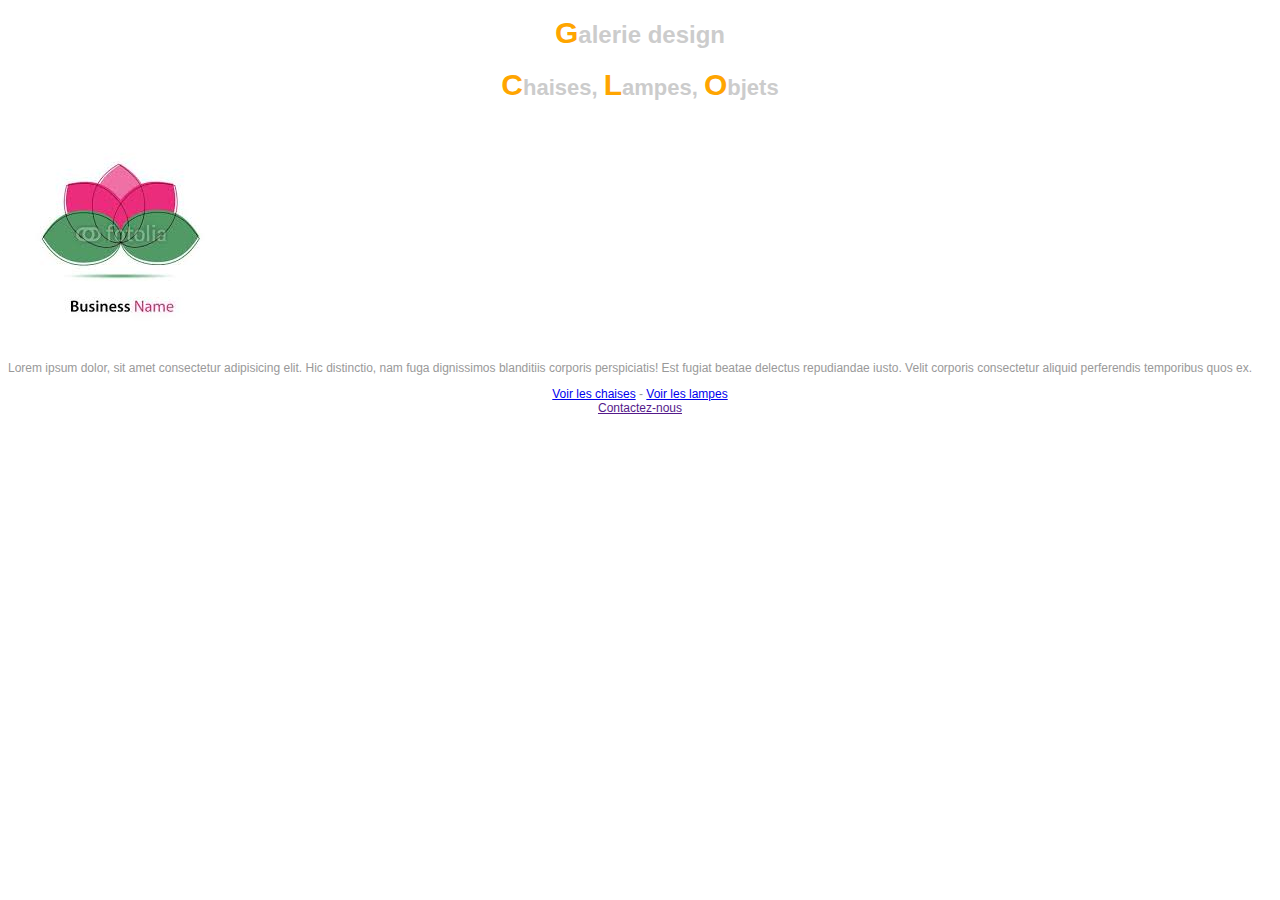
<file: exercice2/index.html>
<!DOCTYPE html>
<html lang="en">
  <head>
    <meta charset="UTF-8" />
    <meta http-equiv="X-UA-Compatible" content="IE=edge" />
    <meta name="viewport" content="width=device-width, initial-scale=1.0" />
    <title>Accueil</title>
    <link rel="stylesheet" href="css/style.css">
  </head>
  <body>
    <header>
      <h1> <span class="lettrine">G</span>alerie design</h1>
      <h2><span class="lettrine">C</span>haises, <span class="lettrine">L</span>ampes, <span class="lettrine">O</span>bjets</h2>

      <img src="img/logo.jpeg" alt="logo">
    </header>

    <main>
      <p>
        Lorem ipsum dolor, sit amet consectetur adipisicing elit. Hic
        distinctio, nam fuga dignissimos blanditiis corporis perspiciatis! Est
        fugiat beatae delectus repudiandae iusto. Velit corporis consectetur
        aliquid perferendis temporibus quos ex.
      </p>
    </main>

    <footer>
        <p class="anchor-paragraph">  
            <a href="pages/presentation.html">Voir les chaises</a>
             - 
             <a href="pages/tableau.html">Voir les lampes</a> <br>
            <a href="">Contactez-nous</a>
        </p>
        
    </footer>
  </body>
</html>
</file>
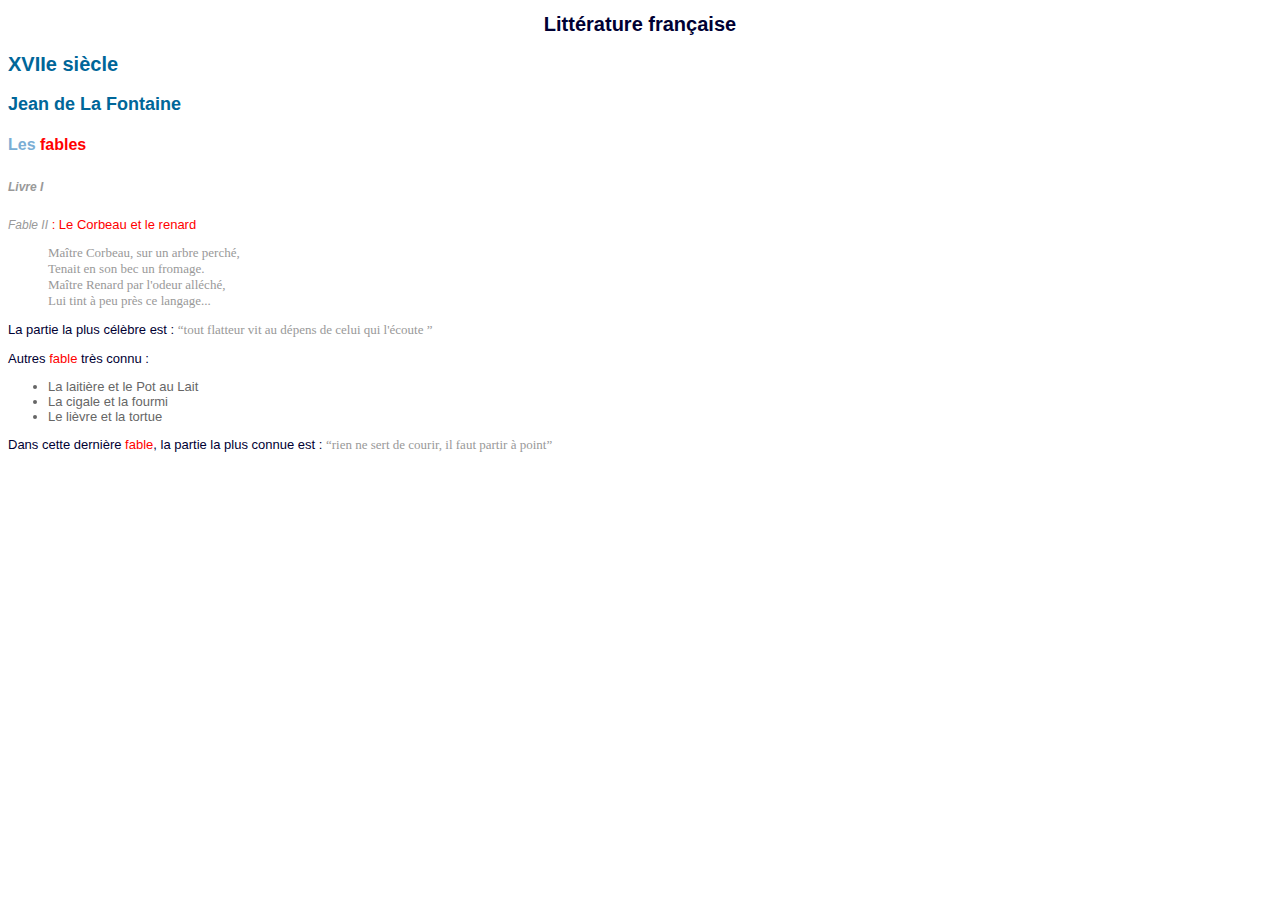
<file: exercice1/page1.html>
<!DOCTYPE html>
<html lang="en">
<head>
    <meta charset="UTF-8">
    <meta http-equiv="X-UA-Compatible" content="IE=edge">
    <meta name="viewport" content="width=device-width, initial-scale=1.0">
    <title>Page 1</title>
    <link rel="stylesheet" href="css/style.css">
</head>
<body>
    <h1>Littérature française</h1>
    <h2>XVIIe siècle</h2>
    <h3>Jean de La Fontaine</h3>
    <h4>Les <span style="color: red;">fables</span></h4>
    <h5> <em>Livre I</em> </h5>

    <p style="color: red;"> <em>Fable II</em> : Le Corbeau et le renard</p>
    <blockquote>
        Maître Corbeau, sur un arbre perché, <br>
        Tenait en son bec un fromage. <br>
        Maître Renard par l'odeur alléché, <br>
        Lui tint à peu près ce langage...
    </blockquote>
    <p>La partie la plus célèbre est : <q>tout flatteur vit au dépens de celui qui l'écoute </q> </p>
    
    <p>Autres <span style="color: red;">fable</span> très connu :</p>
    <ul>
        <li>La laitière et le Pot au Lait</li>
        <li>La cigale et la fourmi</li>
        <li>Le lièvre et la tortue</li>
    </ul>

    <p>Dans cette dernière <span style="color: red;">fable</span>, la partie la plus connue est : <q>rien ne sert de courir, il faut partir à point</q> </p>
</body>
</html>
</file>
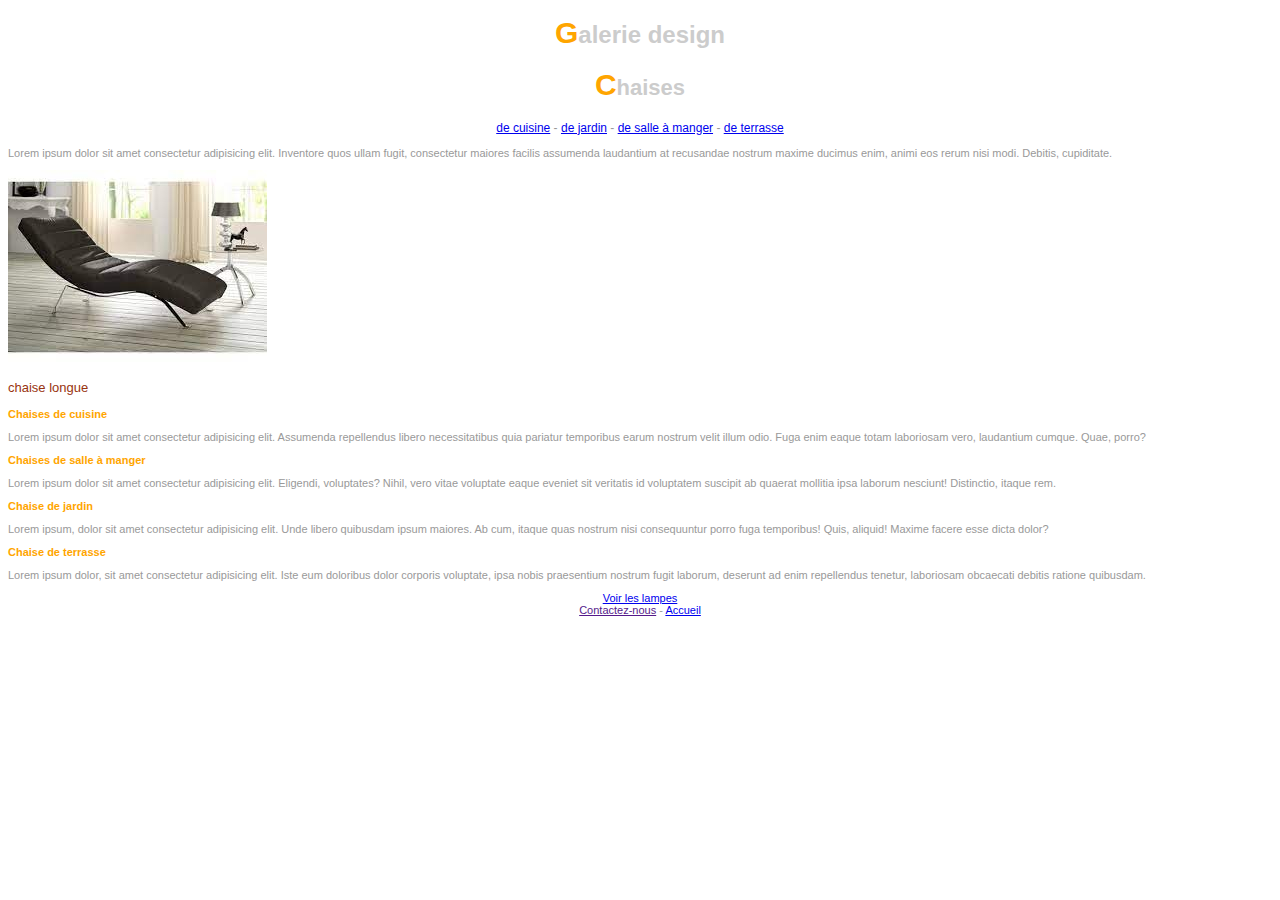
<file: exercice2/pages/presentation.html>
<!DOCTYPE html>
<html lang="en">
  <head>
    <meta charset="UTF-8" />
    <meta http-equiv="X-UA-Compatible" content="IE=edge" />
    <meta name="viewport" content="width=device-width, initial-scale=1.0" />
    <title>Chaises</title>
    <link rel="stylesheet" href="../css/style.css">
  </head>
  <body>
    <header>
      <h1><span class="lettrine">G</span>alerie design</h1>
      <h2> <span class="lettrine">C</span>haises</h2>

      <p id="anchor">
        <a href="#cuisine">de cuisine</a>
        -
        <a href="#jardin">de jardin</a>
        -
        <a href="#manger">de salle à manger</a>
        -
        <a href="#terrasse">de terrasse</a>
      </p>

      <p class="chair-paragraph">
        Lorem ipsum dolor sit amet consectetur adipisicing elit. Inventore quos
        ullam fugit, consectetur maiores facilis assumenda laudantium at
        recusandae nostrum maxime ducimus enim, animi eos rerum nisi modi.
        Debitis, cupiditate.
      </p>

      <img src="../img/chaise.jpeg" alt="chaise" />
      <p class="img-text">chaise longue</p>
    </header>

    <main>
      <h3 id="cuisine">Chaises de cuisine</h3>
      <p class="chair-paragraph">
        Lorem ipsum dolor sit amet consectetur adipisicing elit. Assumenda
        repellendus libero necessitatibus quia pariatur temporibus earum nostrum
        velit illum odio. Fuga enim eaque totam laboriosam vero, laudantium
        cumque. Quae, porro?
      </p>
      <h3 id="manger">Chaises de salle à manger</h3>
      <p class="chair-paragraph">
        Lorem ipsum dolor sit amet consectetur adipisicing elit. Eligendi,
        voluptates? Nihil, vero vitae voluptate eaque eveniet sit veritatis id
        voluptatem suscipit ab quaerat mollitia ipsa laborum nesciunt!
        Distinctio, itaque rem.
      </p>
      <h3 id="jardin">Chaise de jardin</h3>
      <p class="chair-paragraph">
        Lorem ipsum, dolor sit amet consectetur adipisicing elit. Unde libero
        quibusdam ipsum maiores. Ab cum, itaque quas nostrum nisi consequuntur
        porro fuga temporibus! Quis, aliquid! Maxime facere esse dicta dolor?
      </p>
      <h3 id="terrasse">Chaise de terrasse</h3>
      <p class="chair-paragraph">
        Lorem ipsum dolor, sit amet consectetur adipisicing elit. Iste eum
        doloribus dolor corporis voluptate, ipsa nobis praesentium nostrum fugit
        laborum, deserunt ad enim repellendus tenetur, laboriosam obcaecati
        debitis ratione quibusdam.
      </p>
    </main>

    <footer>
        <p class="chair-paragraph">
            <a href="tableau.html">Voir les lampes</a> <br>
            <a href="">Contactez-nous</a>
            -
            <a href="../index.html">Accueil</a>
        </p>
    </footer>
  </body>
</html>
</file>
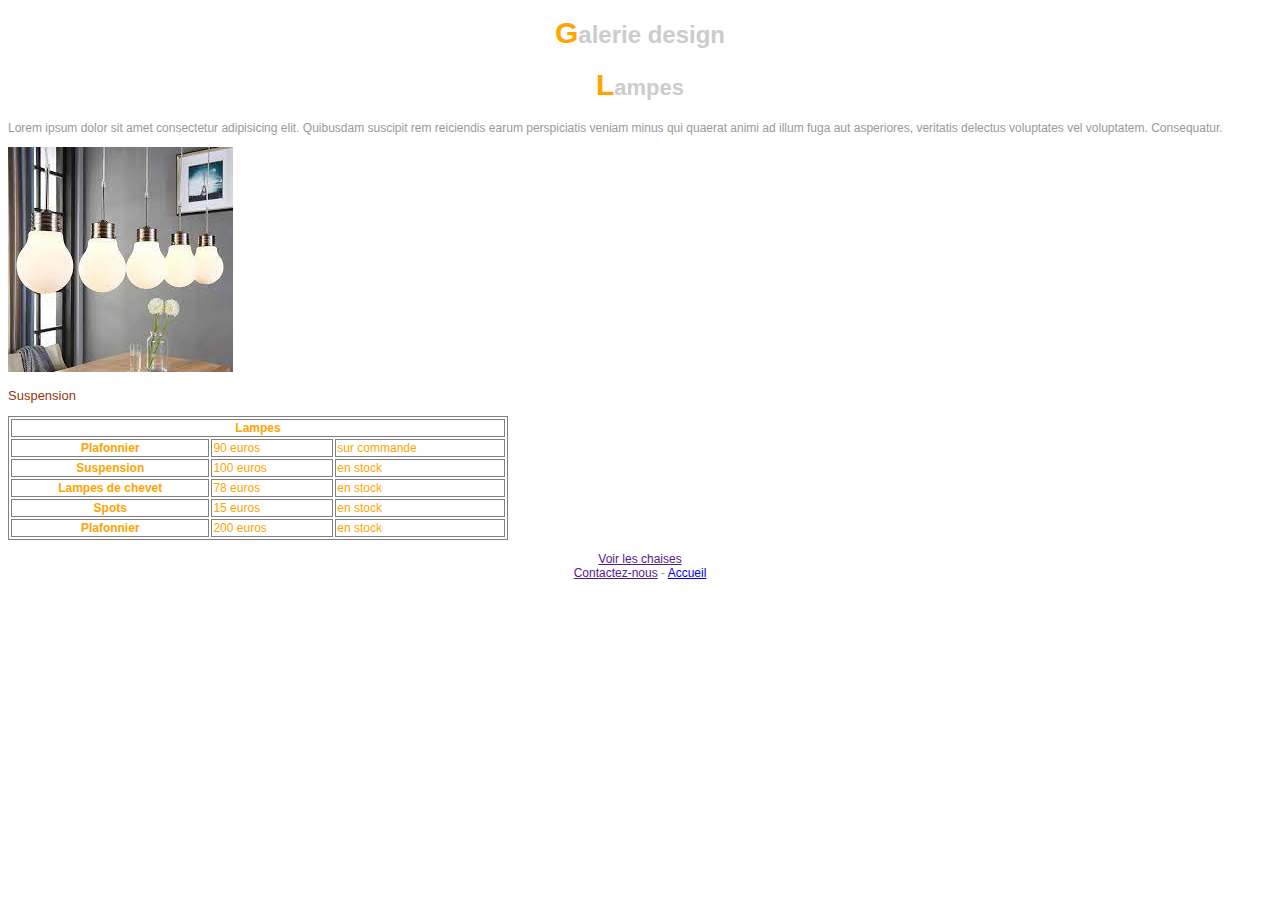
<file: exercice2/pages/tableau.html>
<!DOCTYPE html>
<html lang="en">
  <head>
    <meta charset="UTF-8" />
    <meta http-equiv="X-UA-Compatible" content="IE=edge" />
    <meta name="viewport" content="width=device-width, initial-scale=1.0" />
    <title>Lampes</title>
    <link rel="stylesheet" href="../css/style.css">
  </head>
  <body>
    <header>
      <h1> <span class="lettrine">G</span>alerie design</h1>
      <h2> <span class="lettrine">L</span>ampes</h2>
      <p>
        Lorem ipsum dolor sit amet consectetur adipisicing elit. Quibusdam
        suscipit rem reiciendis earum perspiciatis veniam minus qui quaerat
        animi ad illum fuga aut asperiores, veritatis delectus voluptates vel
        voluptatem. Consequatur.
      </p>
      <img src="../img/lampe.jpeg" alt="image lampe">
      <p class="img-text ">Suspension</p>
    </header>

    <main>
        <table>
            <thead>
                <tr>
                    <th colspan="3">Lampes</th>
                </tr>
                
            </thead>

            <tbody>
                <tr>
                    <th>Plafonnier</th>
                    <td>90 euros</td>
                    <td>sur commande</td>
                </tr>
    
                <tr>
                    <th>Suspension</th>
                    <td>100 euros</td>
                    <td>en stock</td>
                </tr>
    
                <tr>
                    <th>Lampes de chevet</th>
                    <td>78 euros</td>
                    <td>en stock</td>
                </tr>
    
                <tr>
                    <th>Spots</th>
                    <td>15 euros</td>
                    <td>en stock</td>
                </tr>
    
                <tr>
                    <th>Plafonnier</th>
                    <td>200 euros</td>
                    <td>en stock</td>
                </tr>
            </tbody>
        
        </table>
    </main>

    <footer>
       <p>
        <a href="">Voir les chaises</a> <br>
        <a href="">Contactez-nous</a>
        -
        <a href="../index.html">Accueil</a>
       </p>
    </footer>
  </body>
</html>
</file>
<file: exercice2/css/style.css>
body {
    font-family: Verdana, Arial, sans-serif;
    font-size: 12px;
    color: #999;
}

h1, h2{
    color: #ccc;
    text-align: center;
}

h1 {
    font-size: 24px;
}

h2 {
    font-size: 22px;
}

h3 {
    color: orange;
    font-size: 11px;
}

table {
    width: 500px;
}

table, td, th {
    border: 1px solid gray;
}

th, td {
    color: orange;
}

th {
    text-align: center;
 }

 td {
    text-align: start;
    padding-right: 10px;
 }

 footer p {
    text-align: center;
 }

 #anchor {
    text-align: center;
 }

.chair-paragraph {
    font-size: 11px;
}

 .lettrine {
    font-size: 30px;
    color: orange;
 }

 .img-text {
    font-size: 13px;
    color: #99340F;
 }
</file>
<file: exercice1/css/style.css>
body {
    font-family: Arial, sans-serif;
    font-size: 13px;
    color: #000033;
}

h1 {
    text-align: center;
    font-size: 20px;
}

h2 {
    font-size: 20px;
}
h3 {
    font-size: 18px;
}

h4 {
    font-size: 16px;
}

h5 {
    font-size: 14px;
}

em {
    font-size: 12px;
}

blockquote, q {
    font-family: 'Trebuchet MS';
}

li {
    color: #666666;
}

h2, h3 {
    color: #006699;
}

h4, h5 {
    color: #7AAED5;
}

em, blockquote, q {
    color: #999999;
}
</file>
